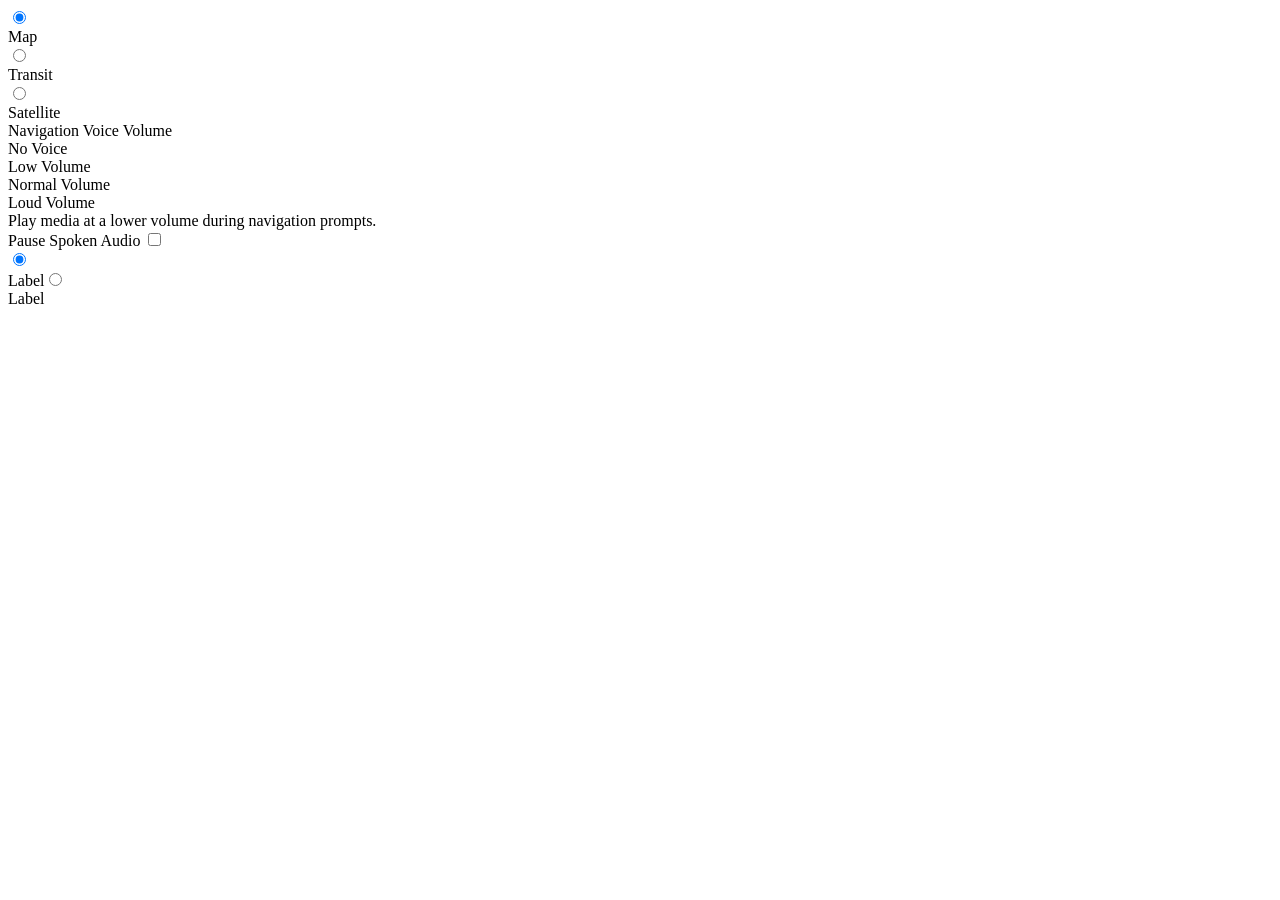
<file: public/index.html>
<!DOCTYPE html>
<html lang="en">
	<head>
		<meta charset="utf-8" />
		<title id="title">Strudler Showcase</title>
		<meta name="apple-mobile-web-app-capable" content="yes" />
		<meta name="apple-mobile-web-app-status-bar-style" content="black-translucent" />
		<meta name="viewport" content="user-scalable=no, width=device-width" />
		<link rel="manifest" href="manifest.webmanifest" />

		<meta name="theme-color" content="#FFF">
		<meta name="apple-mobile-web-app-title" content="Strudler Showcase" />
		<link rel="stylesheet" href="https://maxvalue.gitlab.io/Strudler/latest/style.min.css">
		<style type="text/css">
			:root {
				--accentColor: var(--SystemPink);
			}
		</style>
	</head>
	<body ontouchstart="">
		<div id="viewport">
			<div class="UIKit-UISegmentedControl" onchange="doStuff()"
				><label
					><input type="radio" name="sort-order" value="map" checked=""
					><div>Map</div
				></label
				><label
					><input type="radio" name="sort-order" value="transit"
					><div>Transit</div
				></label
				><label
					><input type="radio" name="sort-order" value="satellite"
					><div>Satellite</div
				></label
			></div>
			<div class="table-grouped">
				<header>Navigation Voice Volume</header>
				<section>
					<div class="table-cell">
						No Voice
					</div>
					<div class="table-cell">
						Low Volume
					</div>
					<div class="table-cell">
						Normal Volume
					</div>
					<div class="table-cell">
						Loud Volume
					</div>
				</section>
				<footer>Play media at a lower volume during navigation prompts.</footer>
				<section>
					<div class="table-cell">
						Pause Spoken Audio
						<input class="UIKit-UISwitch" type="checkbox" name="checktest">
					</div>
				</section>
			</div>
		</div>
		<nav id="tabs"  onchange="doStuff()"
			><label
				><input
					type="radio"
					name="tabs"
					value="tab1"
					checked=""
				><div alt="Star Icon"></div
				><span>Label</span
			></label
			><label
				><input
					type="radio"
					name="tabs"
					value="tab2"
				><div style="--src: url(star.svg)" alt="Star Icon"></div
				><span>Label</span
			></label
		></nav>
	</body>
</html>
</file>
